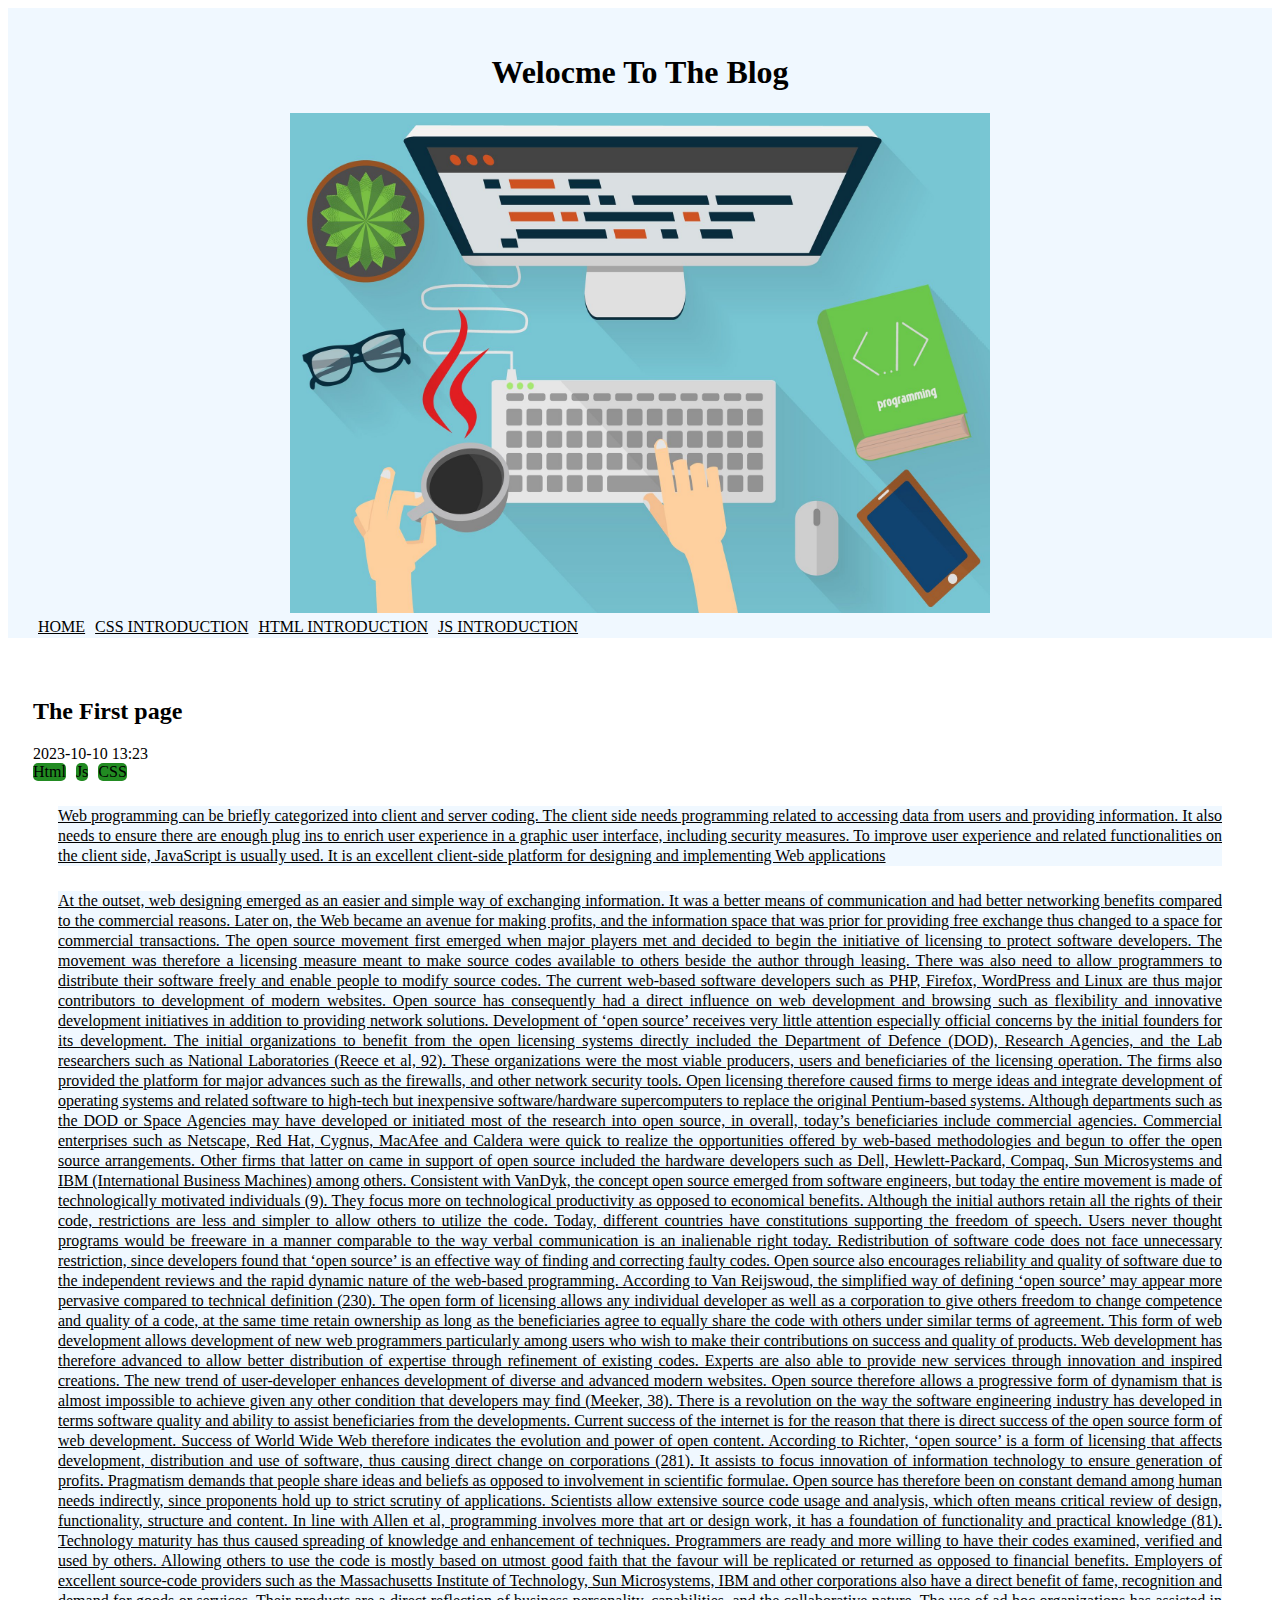
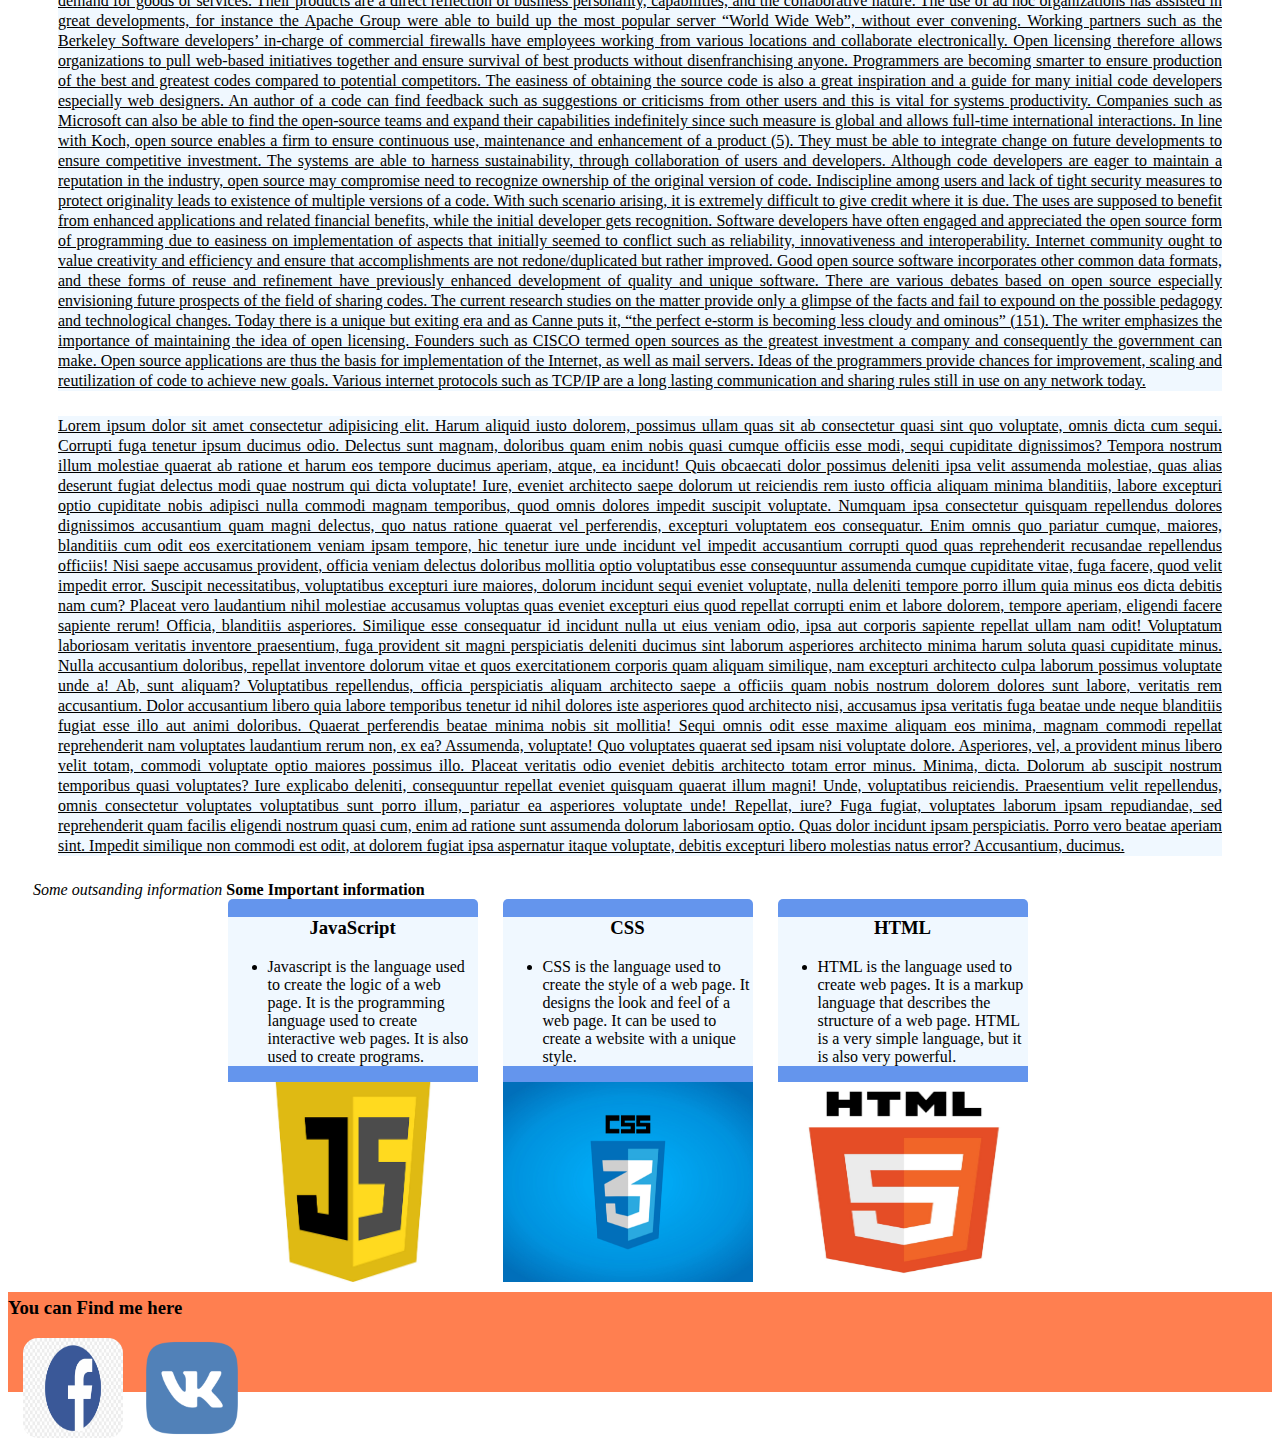
<file: index.html>
<html lang="en">
<head>
    <meta charset="UTF-8">
    <meta http-equiv="X-UA-Compatible" content="IE=edge">
    <meta name="viewport" content="width=device-width, initial-scale=1.0">
    <title>Document</title>
    <link rel="stylesheet" href="style.css">
</head>
<body>
    <header>
        <h1>Welocme To The Blog</h1>
        <img src="img/mainimg.jpg" alt="Main" height="500px" width="700px">
    
    <nav class="navbar">
        
        <ul class="NavList">
            <li>
                <a href="index.html">Home</a>
              
            </li>
            <li>
                <a href="Article1.html">Css Introduction</a>
            </li>
            <li>
                <a href="Article2.html">Html Introduction</a>
            </li>
            <li>
                <a href="Article3.html">JS Introduction</a>
            </li>
        </ul>
        
        
    
    </nav></header>
    <main>
        <section>
            <article id="About"> 
                <h2>The First page</h2>
                
            <time>2023-10-10 13:23</time> 
            <br>
            
            <ul class="TagList">
                <li>
                    <div class="Tag">Html</div> 
                </li>
                <li>
                    <div class="Tag">Js</div> 
                </li>
                <li>
                    <div class="Tag">CSS</div> 
                </li>
            </ul>    
            <p>Web programming can be briefly categorized into client and server coding. The client side needs programming related to accessing data from users and providing information. It also needs to ensure there are enough plug ins to enrich user experience in a graphic user interface, including security measures. To improve user experience and related functionalities on the client side, JavaScript is usually used. It is an excellent client-side platform for designing and implementing Web applications

            </p>
            <p>At the outset, web designing emerged as an easier and simple way of exchanging information. It was a better means of communication and had better networking benefits compared to the commercial reasons. Later on, the Web became an avenue for making profits, and the information space that was prior for providing free exchange thus changed to a space for commercial transactions.

                The open source movement first emerged when major players met and decided to begin the initiative of licensing to protect software developers. The movement was therefore a licensing measure meant to make source codes available to others beside the author through leasing.
                
                There was also need to allow programmers to distribute their software freely and enable people to modify source codes. The current web-based software developers such as PHP, Firefox, WordPress and Linux are thus major contributors to development of modern websites. Open source has consequently had a direct influence on web development and browsing such as flexibility and innovative development initiatives in addition to providing network solutions.
                
                Development of ‘open source’ receives very little attention especially official concerns by the initial founders for its development. The initial organizations to benefit from the open licensing systems directly included the Department of Defence (DOD), Research Agencies, and the Lab researchers such as National Laboratories (Reece et al, 92). These organizations were the most viable producers, users and beneficiaries of the licensing operation.
                
                The firms also provided the platform for major advances such as the firewalls, and other network security tools. Open licensing therefore caused firms to merge ideas and integrate development of operating systems and related software to high-tech but inexpensive software/hardware supercomputers to replace the original Pentium-based systems.
                
                Although departments such as the DOD or Space Agencies may have developed or initiated most of the research into open source, in overall, today’s beneficiaries include commercial agencies. Commercial enterprises such as Netscape, Red Hat, Cygnus, MacAfee and Caldera were quick to realize the opportunities offered by web-based methodologies and begun to offer the open source arrangements.
                
                Other firms that latter on came in support of open source included the hardware developers such as Dell, Hewlett-Packard, Compaq, Sun Microsystems and IBM (International Business Machines) among others. Consistent with VanDyk, the concept open source emerged from software engineers, but today the entire movement is made of technologically motivated individuals (9). They focus more on technological productivity as opposed to economical benefits.
                
                Although the initial authors retain all the rights of their code, restrictions are less and simpler to allow others to utilize the code. Today, different countries have constitutions supporting the freedom of speech. Users never thought programs would be freeware in a manner comparable to the way verbal communication is an inalienable right today. Redistribution of software code does not face unnecessary restriction, since developers found that ‘open source’ is an effective way of finding and correcting faulty codes.
                
                Open source also encourages reliability and quality of software due to the independent reviews and the rapid dynamic nature of the web-based programming. According to Van Reijswoud, the simplified way of defining ‘open source’ may appear more pervasive compared to technical definition (230).
                
                The open form of licensing allows any individual developer as well as a corporation to give others freedom to change competence and quality of a code, at the same time retain ownership as long as the beneficiaries agree to equally share the code with others under similar terms of agreement.
                
                This form of web development allows development of new web programmers particularly among users who wish to make their contributions on success and quality of products. Web development has therefore advanced to allow better distribution of expertise through refinement of existing codes. Experts are also able to provide new services through innovation and inspired creations.
                
                The new trend of user-developer enhances development of diverse and advanced modern websites. Open source therefore allows a progressive form of dynamism that is almost impossible to achieve given any other condition that developers may find (Meeker, 38). There is a revolution on the way the software engineering industry has developed in terms software quality and ability to assist beneficiaries from the developments.
                
                Current success of the internet is for the reason that there is direct success of the open source form of web development. Success of World Wide Web therefore indicates the evolution and power of open content. According to Richter, ‘open source’ is a form of licensing that affects development, distribution and use of software, thus causing direct change on corporations (281). It assists to focus innovation of information technology to ensure generation of profits.
                
                Pragmatism demands that people share ideas and beliefs as opposed to involvement in scientific formulae. Open source has therefore been on constant demand among human needs indirectly, since proponents hold up to strict scrutiny of applications. Scientists allow extensive source code usage and analysis, which often means critical review of design, functionality, structure and content.
                
                In line with Allen et al, programming involves more that art or design work, it has a foundation of functionality and practical knowledge (81). Technology maturity has thus caused spreading of knowledge and enhancement of techniques. Programmers are ready and more willing to have their codes examined, verified and used by others. Allowing others to use the code is mostly based on utmost good faith that the favour will be replicated or returned as opposed to financial benefits.
                
                Employers of excellent source-code providers such as the Massachusetts Institute of Technology, Sun Microsystems, IBM and other corporations also have a direct benefit of fame, recognition and demand for goods or services. Their products are a direct reflection of business personality, capabilities, and the collaborative nature.
                
                The use of ad hoc organizations has assisted in great developments, for instance the Apache Group were able to build up the most popular server “World Wide Web”, without ever convening. Working partners such as the Berkeley Software developers’ in-charge of commercial firewalls have employees working from various locations and collaborate electronically. Open licensing therefore allows organizations to pull web-based initiatives together and ensure survival of best products without disenfranchising anyone.
                
                Programmers are becoming smarter to ensure production of the best and greatest codes compared to potential competitors. The easiness of obtaining the source code is also a great inspiration and a guide for many initial code developers especially web designers. An author of a code can find feedback such as suggestions or criticisms from other users and this is vital for systems productivity.
                
                Companies such as Microsoft can also be able to find the open-source teams and expand their capabilities indefinitely since such measure is global and allows full-time international interactions. In line with Koch, open source enables a firm to ensure continuous use, maintenance and enhancement of a product (5). They must be able to integrate change on future developments to ensure competitive investment. The systems are able to harness sustainability, through collaboration of users and developers.
                
                Although code developers are eager to maintain a reputation in the industry, open source may compromise need to recognize ownership of the original version of code. Indiscipline among users and lack of tight security measures to protect originality leads to existence of multiple versions of a code. With such scenario arising, it is extremely difficult to give credit where it is due. The uses are supposed to benefit from enhanced applications and related financial benefits, while the initial developer gets recognition.
                
                Software developers have often engaged and appreciated the open source form of programming due to easiness on implementation of aspects that initially seemed to conflict such as reliability, innovativeness and interoperability. Internet community ought to value creativity and efficiency and ensure that accomplishments are not redone/duplicated but rather improved.
                
                Good open source software incorporates other common data formats, and these forms of reuse and refinement have previously enhanced development of quality and unique software. There are various debates based on open source especially envisioning future prospects of the field of sharing codes. The current research studies on the matter provide only a glimpse of the facts and fail to expound on the possible pedagogy and technological changes.
                
                Today there is a unique but exiting era and as Canne puts it, “the perfect e-storm is becoming less cloudy and ominous” (151). The writer emphasizes the importance of maintaining the idea of open licensing. Founders such as CISCO termed open sources as the greatest investment a company and consequently the government can make.
                
                Open source applications are thus the basis for implementation of the Internet, as well as mail servers. Ideas of the programmers provide chances for improvement, scaling and reutilization of code to achieve new goals. Various internet protocols such as TCP/IP are a long lasting communication and sharing rules still in use on any network today.</p>
            <p>Lorem ipsum dolor sit amet consectetur adipisicing elit. Harum aliquid iusto dolorem, possimus ullam quas sit ab consectetur quasi sint quo voluptate, omnis dicta cum sequi. Corrupti fuga tenetur ipsum ducimus odio. Delectus sunt magnam, doloribus quam enim nobis quasi cumque officiis esse modi, sequi cupiditate dignissimos? Tempora nostrum illum molestiae quaerat ab ratione et harum eos tempore ducimus aperiam, atque, ea incidunt! Quis obcaecati dolor possimus deleniti ipsa velit assumenda molestiae, quas alias deserunt fugiat delectus modi quae nostrum qui dicta voluptate! Iure, eveniet architecto saepe dolorum ut reiciendis rem iusto officia aliquam minima blanditiis, labore excepturi optio cupiditate nobis adipisci nulla commodi magnam temporibus, quod omnis dolores impedit suscipit voluptate. Numquam ipsa consectetur quisquam repellendus dolores dignissimos accusantium quam magni delectus, quo natus ratione quaerat vel perferendis, excepturi voluptatem eos consequatur. Enim omnis quo pariatur cumque, maiores, blanditiis cum odit eos exercitationem veniam ipsam tempore, hic tenetur iure unde incidunt vel impedit accusantium corrupti quod quas reprehenderit recusandae repellendus officiis! Nisi saepe accusamus provident, officia veniam delectus doloribus mollitia optio voluptatibus esse consequuntur assumenda cumque cupiditate vitae, fuga facere, quod velit impedit error. Suscipit necessitatibus, voluptatibus excepturi iure maiores, dolorum incidunt sequi eveniet voluptate, nulla deleniti tempore porro illum quia minus eos dicta debitis nam cum? Placeat vero laudantium nihil molestiae accusamus voluptas quas eveniet excepturi eius quod repellat corrupti enim et labore dolorem, tempore aperiam, eligendi facere sapiente rerum! Officia, blanditiis asperiores. Similique esse consequatur id incidunt nulla ut eius veniam odio, ipsa aut corporis sapiente repellat ullam nam odit! Voluptatum laboriosam veritatis inventore praesentium, fuga provident sit magni perspiciatis deleniti ducimus sint laborum asperiores architecto minima harum soluta quasi cupiditate minus. Nulla accusantium doloribus, repellat inventore dolorum vitae et quos exercitationem corporis quam aliquam similique, nam excepturi architecto culpa laborum possimus voluptate unde a! Ab, sunt aliquam? Voluptatibus repellendus, officia perspiciatis aliquam architecto saepe a officiis quam nobis nostrum dolorem dolores sunt labore, veritatis rem accusantium. Dolor accusantium libero quia labore temporibus tenetur id nihil dolores iste asperiores quod architecto nisi, accusamus ipsa veritatis fuga beatae unde neque blanditiis fugiat esse illo aut animi doloribus. Quaerat perferendis beatae minima nobis sit mollitia! Sequi omnis odit esse maxime aliquam eos minima, magnam commodi repellat reprehenderit nam voluptates laudantium rerum non, ex ea? Assumenda, voluptate! Quo voluptates quaerat sed ipsam nisi voluptate dolore. Asperiores, vel, a provident minus libero velit totam, commodi voluptate optio maiores possimus illo. Placeat veritatis odio eveniet debitis architecto totam error minus. Minima, dicta. Dolorum ab suscipit nostrum temporibus quasi voluptates? Iure explicabo deleniti, consequuntur repellat eveniet quisquam quaerat illum magni! Unde, voluptatibus reiciendis. Praesentium velit repellendus, omnis consectetur voluptates voluptatibus sunt porro illum, pariatur ea asperiores voluptate unde! Repellat, iure? Fuga fugiat, voluptates laborum ipsam repudiandae, sed reprehenderit quam facilis eligendi nostrum quasi cum, enim ad ratione sunt assumenda dolorum laboriosam optio. Quas dolor incidunt ipsam perspiciatis. Porro vero beatae aperiam sint. Impedit similique non commodi est odit, at dolorem fugiat ipsa aspernatur itaque voluptate, debitis excepturi libero molestias natus error? Accusantium, ducimus.

            </p>  <em>Some outsanding information</em>
            <strong>Some Important information</strong>  
            </article></section>
            <section>
            <div class="Grid" id="Grid1">
                <div class="Card">
                    <div class="CardText">
                    <h3>JavaScript</h3>
                    <ul>
                        <li>Javascript is the language used to create the logic of a web page. It is the programming language used to create interactive web pages. It is also used to create programs.</li>
                        
                    </ul></div><a href="Article3.html">
                    <img src="img/js_thumb.jpg" alt=""></a>
               </div>
                <div class="Card">
                    <div class="CardText">
                    <h3>CSS</h3>
                    <ul>
                        <li>CSS is the language used to create the style of a web page. It designs the look and feel of a web page. It can be used to create a website with a unique style.</li>
                        
                    </ul></div><a href="Article1.html">
                    <img src="img/css.jpg" alt=""></a>
                </div>
                <div class="Card" id="Card3">
                    <div class="CardText">
                    <h3>HTML</h3>
                    <ul>
                        <li>HTML is the language used to create web pages. It is a markup language that describes the structure of a web page. HTML is a very simple language, but it is also very powerful.</li>
                        
                    </ul></div><a href="Article2.html">
                    <img src="img/htmllogo.jpg" alt=""></a>
                </div>
            </div>
            
        </section>
    </main>
    <footer>
        <h3>You can Find me here</h3>
       <a href="Facebook.com"> <img src="img/Facebook.png" alt="Facebook"></a>
       <a href="vk.com"><img src="img/vk.png" alt="VK"></a>
    </footer>
</body>
</html>
</file>
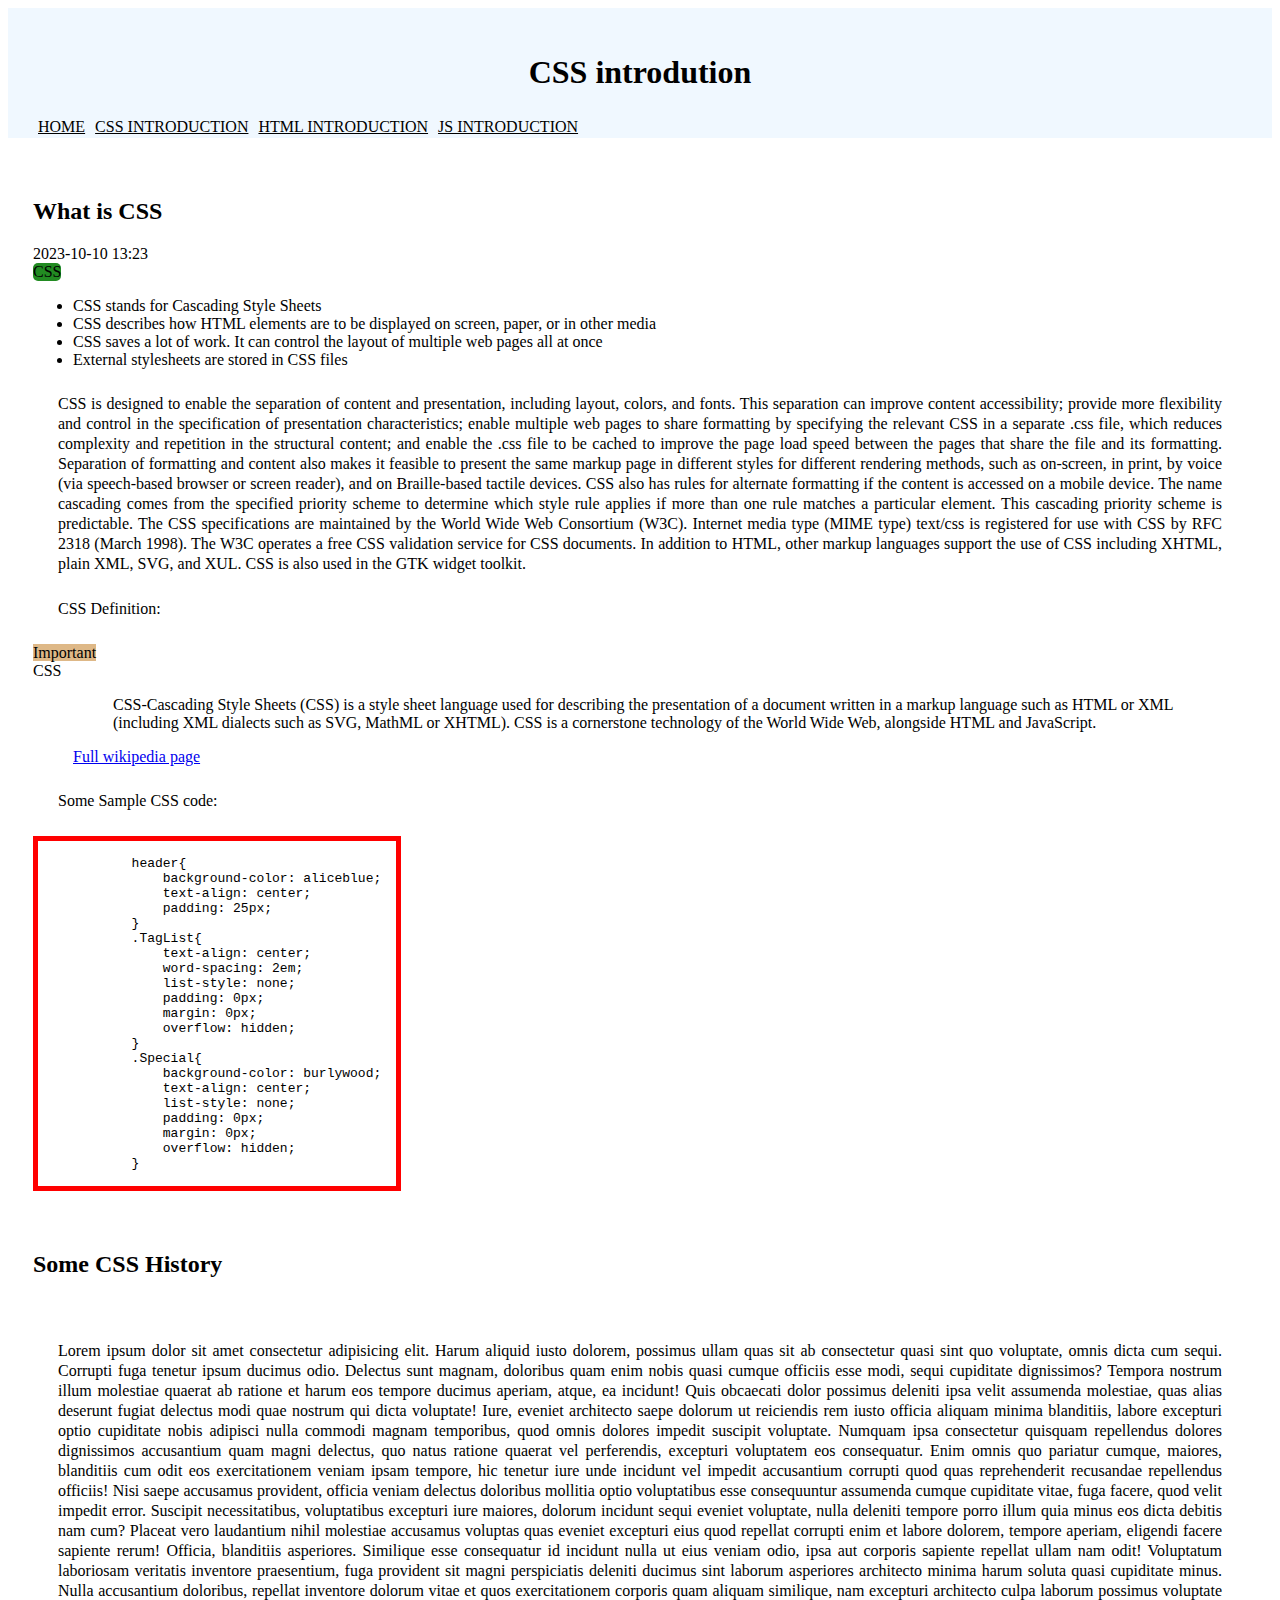
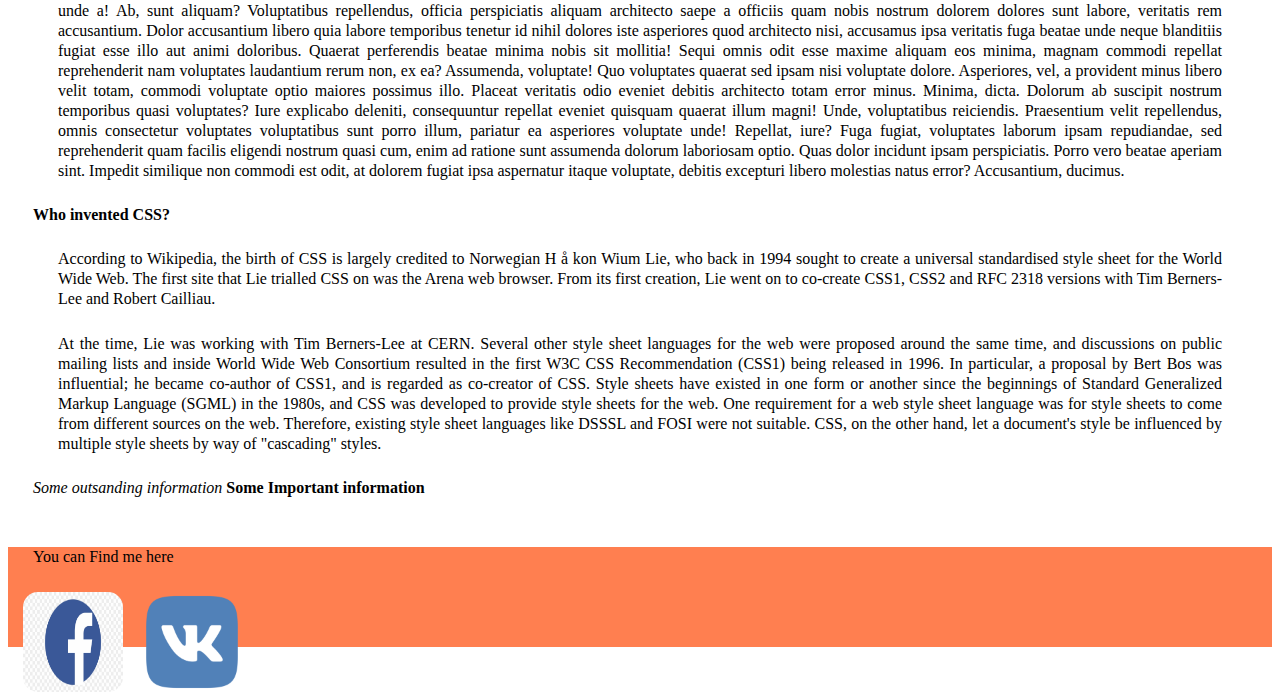
<file: Article1.html>
<html lang="en">
<head>
    <meta charset="UTF-8">
    <meta http-equiv="X-UA-Compatible" content="IE=edge">
    <meta name="viewport" content="width=device-width, initial-scale=1.0">
    <title>Document</title>
    <link rel="stylesheet" href="style.css">
</head>
<body>
    <header>
        <h1>CSS introdution</h1>
        
    
    <nav class="navbar">
        <div>
            <ul class="NavList">
                <li>
                    <a href="index.html">Home</a>
                  
                </li>
                <li>
                    <a href="Article1.html">Css Introduction</a>
                </li>
                <li>
                    <a href="Article2.html">Html Introduction</a>
                </li>
                <li>
                    <a href="Article3.html">JS Introduction</a>
                </li>
            </ul>
        </div>
        
    
    </nav></header>
    <main>
        <section>
            <article> 
                <h2>What is CSS</h2>
                
            <time>2023-10-10 13:23</time> 
            <br>
            
            <ul class="TagList">
                <li>
                    <div class="Tag">CSS</div> 
                </li>
            </ul>    
            <ul>
                <li>CSS stands for Cascading Style Sheets</li>
                <li>CSS describes how HTML elements are to be displayed on screen,  
                paper, or in other media</li>
                <li>CSS saves a lot of work. It can control the layout of 
                multiple web pages all at once</li>
                <li>External stylesheets are stored in CSS files</li>
              </ul>     
            <p>CSS is designed to enable the separation of content and presentation, including layout, colors, and fonts. This separation can improve content accessibility; provide more flexibility and control in the specification of presentation characteristics; enable multiple web pages to share formatting by specifying the relevant CSS in a separate .css file, which reduces complexity and repetition in the structural content; and enable the .css file to be cached to improve the page load speed between the pages that share the file and its formatting.

                Separation of formatting and content also makes it feasible to present the same markup page in different styles for different rendering methods, such as on-screen, in print, by voice (via speech-based browser or screen reader), and on Braille-based tactile devices. CSS also has rules for alternate formatting if the content is accessed on a mobile device.
                
                The name cascading comes from the specified priority scheme to determine which style rule applies if more than one rule matches a particular element. This cascading priority scheme is predictable.
                
                The CSS specifications are maintained by the World Wide Web Consortium (W3C). Internet media type (MIME type) text/css is registered for use with CSS by RFC 2318 (March 1998). The W3C operates a free CSS validation service for CSS documents.
                
                In addition to HTML, other markup languages support the use of CSS including XHTML, plain XML, SVG, and XUL. CSS is also used in the GTK widget toolkit.</p>
            <p>CSS Definition:<dl>
                <dt>CSS</dt>
                <dd><blockquote cite="https://en.wikipedia.org/wiki/CSS">CSS-Cascading Style Sheets (CSS) is a style sheet 
                    language used for describing 
                    the presentation of a document 
                    written in a markup language such as HTML or
                     XML (including XML dialects such as SVG, MathML or XHTML). CSS is a cornerstone technology of the World Wide Web, alongside HTML and JavaScript.
                    </blockquote>
                    <a href="https://en.wikipedia.org/wiki/CSS">Full wikipedia page</a>    
                </dd>
            </dl></p>
            <p>Some Sample CSS code: <pre><code>
            header{
                background-color: aliceblue;
                text-align: center;
                padding: 25px;
            }
            .TagList{
                text-align: center;
                word-spacing: 2em;
                list-style: none;
                padding: 0px;
                margin: 0px;
                overflow: hidden;
            }
            .Special{
                background-color: burlywood;
                text-align: center;
                list-style: none;
                padding: 0px;
                margin: 0px;
                overflow: hidden;
            }</code></pre></p> </article>
            <article>
                <h2>Some CSS History</h2>
                <br>
            <p>Lorem ipsum dolor sit amet consectetur adipisicing elit. Harum aliquid iusto dolorem, possimus ullam quas sit ab consectetur quasi sint quo voluptate, omnis dicta cum sequi. Corrupti fuga tenetur ipsum ducimus odio. Delectus sunt magnam, doloribus quam enim nobis quasi cumque officiis esse modi, sequi cupiditate dignissimos? Tempora nostrum illum molestiae quaerat ab ratione et harum eos tempore ducimus aperiam, atque, ea incidunt! Quis obcaecati dolor possimus deleniti ipsa velit assumenda molestiae, quas alias deserunt fugiat delectus modi quae nostrum qui dicta voluptate! Iure, eveniet architecto saepe dolorum ut reiciendis rem iusto officia aliquam minima blanditiis, labore excepturi optio cupiditate nobis adipisci nulla commodi magnam temporibus, quod omnis dolores impedit suscipit voluptate. Numquam ipsa consectetur quisquam repellendus dolores dignissimos accusantium quam magni delectus, quo natus ratione quaerat vel perferendis, excepturi voluptatem eos consequatur. Enim omnis quo pariatur cumque, maiores, blanditiis cum odit eos exercitationem veniam ipsam tempore, hic tenetur iure unde incidunt vel impedit accusantium corrupti quod quas reprehenderit recusandae repellendus officiis! Nisi saepe accusamus provident, officia veniam delectus doloribus mollitia optio voluptatibus esse consequuntur assumenda cumque cupiditate vitae, fuga facere, quod velit impedit error. Suscipit necessitatibus, voluptatibus excepturi iure maiores, dolorum incidunt sequi eveniet voluptate, nulla deleniti tempore porro illum quia minus eos dicta debitis nam cum? Placeat vero laudantium nihil molestiae accusamus voluptas quas eveniet excepturi eius quod repellat corrupti enim et labore dolorem, tempore aperiam, eligendi facere sapiente rerum! Officia, blanditiis asperiores. Similique esse consequatur id incidunt nulla ut eius veniam odio, ipsa aut corporis sapiente repellat ullam nam odit! Voluptatum laboriosam veritatis inventore praesentium, fuga provident sit magni perspiciatis deleniti ducimus sint laborum asperiores architecto minima harum soluta quasi cupiditate minus. Nulla accusantium doloribus, repellat inventore dolorum vitae et quos exercitationem corporis quam aliquam similique, nam excepturi architecto culpa laborum possimus voluptate unde a! Ab, sunt aliquam? Voluptatibus repellendus, officia perspiciatis aliquam architecto saepe a officiis quam nobis nostrum dolorem dolores sunt labore, veritatis rem accusantium. Dolor accusantium libero quia labore temporibus tenetur id nihil dolores iste asperiores quod architecto nisi, accusamus ipsa veritatis fuga beatae unde neque blanditiis fugiat esse illo aut animi doloribus. Quaerat perferendis beatae minima nobis sit mollitia! Sequi omnis odit esse maxime aliquam eos minima, magnam commodi repellat reprehenderit nam voluptates laudantium rerum non, ex ea? Assumenda, voluptate! Quo voluptates quaerat sed ipsam nisi voluptate dolore. Asperiores, vel, a provident minus libero velit totam, commodi voluptate optio maiores possimus illo. Placeat veritatis odio eveniet debitis architecto totam error minus. Minima, dicta. Dolorum ab suscipit nostrum temporibus quasi voluptates? Iure explicabo deleniti, consequuntur repellat eveniet quisquam quaerat illum magni! Unde, voluptatibus reiciendis. Praesentium velit repellendus, omnis consectetur voluptates voluptatibus sunt porro illum, pariatur ea asperiores voluptate unde! Repellat, iure? Fuga fugiat, voluptates laborum ipsam repudiandae, sed reprehenderit quam facilis eligendi nostrum quasi cum, enim ad ratione sunt assumenda dolorum laboriosam optio. Quas dolor incidunt ipsam perspiciatis. Porro vero beatae aperiam sint. Impedit similique non commodi est odit, at dolorem fugiat ipsa aspernatur itaque voluptate, debitis excepturi libero molestias natus error? Accusantium, ducimus.
            <h4><b>Who invented CSS?</b></h4>
            <p> According to Wikipedia, the birth of CSS is largely credited to Norwegian H å kon Wium Lie, who back in 1994 sought to create a universal standardised style sheet for the World Wide Web. The first site that Lie trialled CSS on was the Arena web browser. From its first creation, Lie went on to co-create CSS1, CSS2 and RFC 2318 versions with Tim Berners-Lee and Robert Cailliau.</p>
            <p>At the time, Lie was working with Tim Berners-Lee at CERN. Several other style sheet languages for the web were proposed around the same time, and discussions on public mailing lists and inside World Wide Web Consortium resulted in the first W3C CSS Recommendation (CSS1) being released in 1996. In particular, a proposal by Bert Bos was influential; he became co-author of CSS1, and is regarded as co-creator of CSS.

                Style sheets have existed in one form or another since the beginnings of Standard Generalized Markup Language (SGML) in the 1980s, and CSS was developed to provide style sheets for the web. One requirement for a web style sheet language was for style sheets to come from different sources on the web. Therefore, existing style sheet languages like DSSSL and FOSI were not suitable. CSS, on the other hand, let a document's style be influenced by multiple style sheets by way of "cascading" styles.</p>
        </p>  <em>Some outsanding information</em>
            <strong>Some Important information</strong>  
            </article>
           
            
        </section>
    </main>
    <footer>
        <p>You can Find me here</p>
       <a href="Facebook.com"> <img src="img/Facebook.png" alt="Facebook"></a>
       <a href="vk.com"><img src="img/vk.png" alt="VK"></a>
        
    </footer>
</body>
</html>
</file>
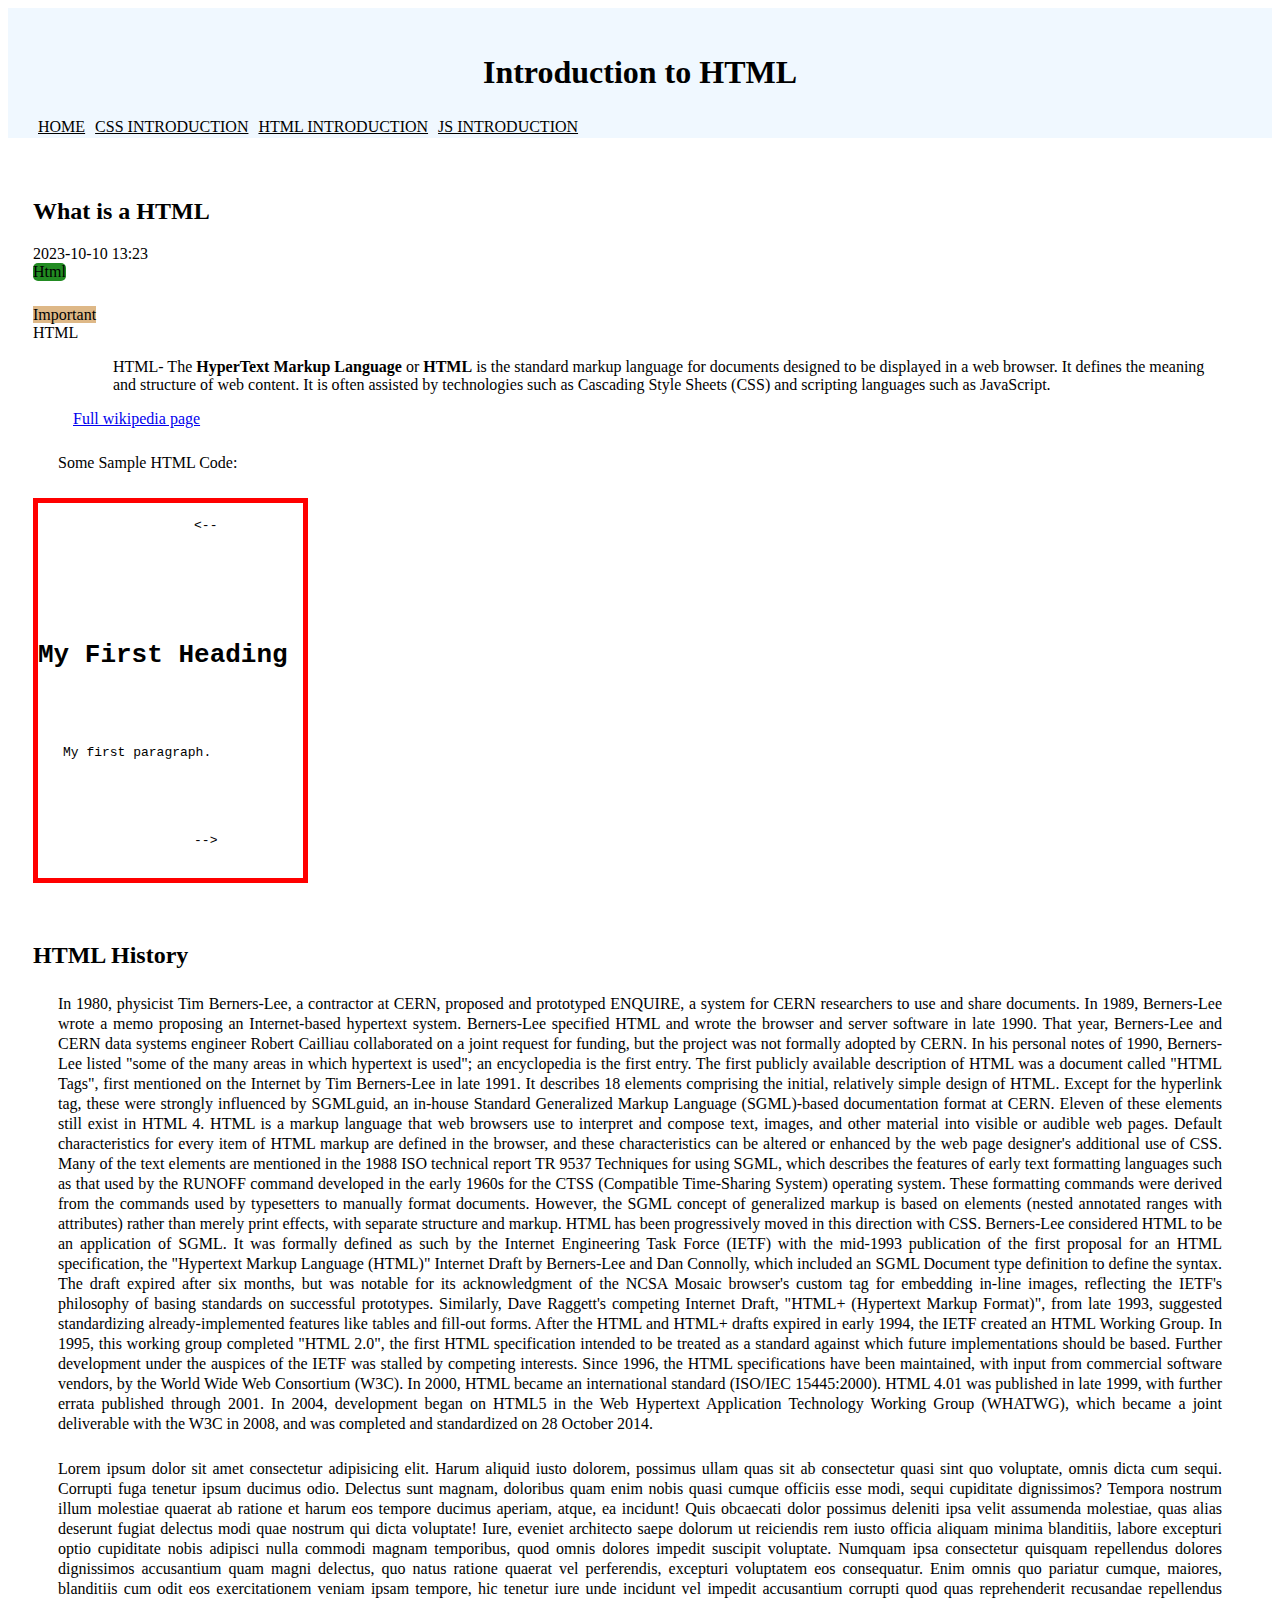
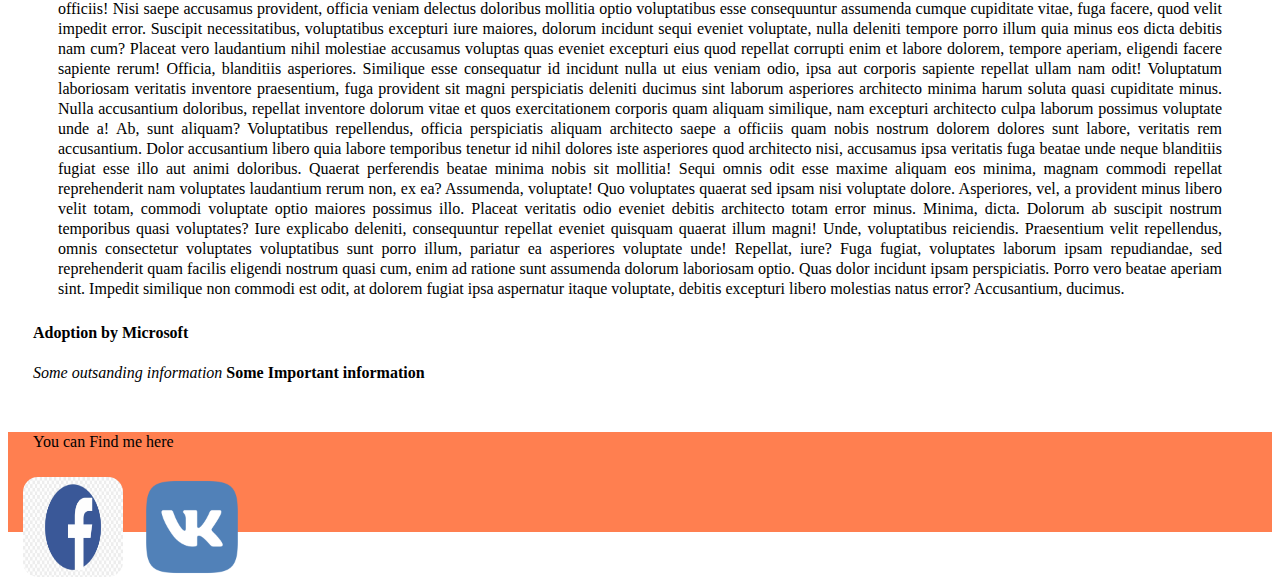
<file: Article2.html>
<html lang="en">
<head>
    <meta charset="UTF-8">
    <meta http-equiv="X-UA-Compatible" content="IE=edge">
    <meta name="viewport" content="width=device-width, initial-scale=1.0">
    <title>Document</title>
    <link rel="stylesheet" href="style.css">
</head>
<body>
    <header>
        <h1>Introduction to HTML</h1>
    
    <nav class="navbar">
        <div>
            <ul class="NavList">
                <li>
                    <a href="index.html">Home</a>
                  
                </li>
                <li>
                    <a href="Article1.html">Css Introduction</a>
                </li>
                <li>
                    <a href="Article2.html">Html Introduction</a>
                </li>
                <li>
                    <a href="Article3.html">JS Introduction</a>
                </li>
            </ul>
        </div>
        
    
    </nav></header>
    <main>
        <section>
            <article> 
                <h2>What is a HTML</h2>
                
            <time>2023-10-10 13:23</time> 
            <br>
            
            <ul class="TagList">
                <li>
                    <div class="Tag">Html</div> 
                </li>
                </ul>  
            
            <p><dl>
                <dt>HTML</dt>
                <dd><blockquote cite="https://en.wikipedia.org/wiki/HTML">HTML- The <b>HyperText Markup Language</b> or 
                    <b>HTML</b> is the standard markup language 
                    for documents designed to be displayed 
                    in a web browser. It defines the meaning and 
                    structure of web content. It is often assisted 
                    by technologies such as Cascading Style Sheets (CSS)
                     and scripting languages such as JavaScript.
                    </blockquote> <a href="https://en.wikipedia.org/wiki/HTML">Full wikipedia page</a>
                </dd>
            </dl></p>
            <p>Some Sample HTML Code:
                <pre><code>
                    <--<! DOCTYPE html /
                    < html >
                    <head>
                    <title>Page Title</title>
                    </head>
                    <body>
                    
                    <h1>My First Heading</h1>
                    <p>My first paragraph.</p>
                    
                    </body>
                    </html>-->
                </code></pre>
            </p></article>
            <article>
                <h2>HTML History</h2>
           <p>In 1980, physicist Tim Berners-Lee, a contractor at CERN, proposed and prototyped ENQUIRE, a system for CERN researchers to use and share documents. In 1989, Berners-Lee wrote a memo proposing an Internet-based hypertext system. Berners-Lee specified HTML and wrote the browser and server software in late 1990. That year, Berners-Lee and CERN data systems engineer Robert Cailliau collaborated on a joint request for funding, but the project was not formally adopted by CERN. In his personal notes of 1990, Berners-Lee listed "some of the many areas in which hypertext is used"; an encyclopedia is the first entry.

            The first publicly available description of HTML was a document called "HTML Tags", first mentioned on the Internet by Tim Berners-Lee in late 1991. It describes 18 elements comprising the initial, relatively simple design of HTML. Except for the hyperlink tag, these were strongly influenced by SGMLguid, an in-house Standard Generalized Markup Language (SGML)-based documentation format at CERN. Eleven of these elements still exist in HTML 4.
            HTML is a markup language that web browsers use to interpret and compose text, images, and other material into visible or audible web pages. Default characteristics for every item of HTML markup are defined in the browser, and these characteristics can be altered or enhanced by the web page designer's additional use of CSS. Many of the text elements are mentioned in the 1988 ISO technical report TR 9537 Techniques for using SGML, which describes the features of early text formatting languages such as that used by the RUNOFF command developed in the early 1960s for the CTSS (Compatible Time-Sharing System) operating system. These formatting commands were derived from the commands used by typesetters to manually format documents. However, the SGML concept of generalized markup is based on elements (nested annotated ranges with attributes) rather than merely print effects, with separate structure and markup. HTML has been progressively moved in this direction with CSS.

            Berners-Lee considered HTML to be an application of SGML. It was formally defined as such by the Internet Engineering Task Force (IETF) with the mid-1993 publication of the first proposal for an HTML specification, the "Hypertext Markup Language (HTML)" Internet Draft by Berners-Lee and Dan Connolly, which included an SGML Document type definition to define the syntax. The draft expired after six months, but was notable for its acknowledgment of the NCSA Mosaic browser's custom tag for embedding in-line images, reflecting the IETF's philosophy of basing standards on successful prototypes. Similarly, Dave Raggett's competing Internet Draft, "HTML+ (Hypertext Markup Format)", from late 1993, suggested standardizing already-implemented features like tables and fill-out forms.
            
            After the HTML and HTML+ drafts expired in early 1994, the IETF created an HTML Working Group. In 1995, this working group completed "HTML 2.0", the first HTML specification intended to be treated as a standard against which future implementations should be based.
            
            Further development under the auspices of the IETF was stalled by competing interests. Since 1996, the HTML specifications have been maintained, with input from commercial software vendors, by the World Wide Web Consortium (W3C). In 2000, HTML became an international standard (ISO/IEC 15445:2000). HTML 4.01 was published in late 1999, with further errata published through 2001. In 2004, development began on HTML5 in the Web Hypertext Application Technology Working Group (WHATWG), which became a joint deliverable with the W3C in 2008, and was completed and standardized on 28 October 2014.
        </p>
            
            
            <p>Lorem ipsum dolor sit amet consectetur adipisicing elit. Harum aliquid iusto dolorem, possimus ullam quas sit ab consectetur quasi sint quo voluptate, omnis dicta cum sequi. Corrupti fuga tenetur ipsum ducimus odio. Delectus sunt magnam, doloribus quam enim nobis quasi cumque officiis esse modi, sequi cupiditate dignissimos? Tempora nostrum illum molestiae quaerat ab ratione et harum eos tempore ducimus aperiam, atque, ea incidunt! Quis obcaecati dolor possimus deleniti ipsa velit assumenda molestiae, quas alias deserunt fugiat delectus modi quae nostrum qui dicta voluptate! Iure, eveniet architecto saepe dolorum ut reiciendis rem iusto officia aliquam minima blanditiis, labore excepturi optio cupiditate nobis adipisci nulla commodi magnam temporibus, quod omnis dolores impedit suscipit voluptate. Numquam ipsa consectetur quisquam repellendus dolores dignissimos accusantium quam magni delectus, quo natus ratione quaerat vel perferendis, excepturi voluptatem eos consequatur. Enim omnis quo pariatur cumque, maiores, blanditiis cum odit eos exercitationem veniam ipsam tempore, hic tenetur iure unde incidunt vel impedit accusantium corrupti quod quas reprehenderit recusandae repellendus officiis! Nisi saepe accusamus provident, officia veniam delectus doloribus mollitia optio voluptatibus esse consequuntur assumenda cumque cupiditate vitae, fuga facere, quod velit impedit error. Suscipit necessitatibus, voluptatibus excepturi iure maiores, dolorum incidunt sequi eveniet voluptate, nulla deleniti tempore porro illum quia minus eos dicta debitis nam cum? Placeat vero laudantium nihil molestiae accusamus voluptas quas eveniet excepturi eius quod repellat corrupti enim et labore dolorem, tempore aperiam, eligendi facere sapiente rerum! Officia, blanditiis asperiores. Similique esse consequatur id incidunt nulla ut eius veniam odio, ipsa aut corporis sapiente repellat ullam nam odit! Voluptatum laboriosam veritatis inventore praesentium, fuga provident sit magni perspiciatis deleniti ducimus sint laborum asperiores architecto minima harum soluta quasi cupiditate minus. Nulla accusantium doloribus, repellat inventore dolorum vitae et quos exercitationem corporis quam aliquam similique, nam excepturi architecto culpa laborum possimus voluptate unde a! Ab, sunt aliquam? Voluptatibus repellendus, officia perspiciatis aliquam architecto saepe a officiis quam nobis nostrum dolorem dolores sunt labore, veritatis rem accusantium. Dolor accusantium libero quia labore temporibus tenetur id nihil dolores iste asperiores quod architecto nisi, accusamus ipsa veritatis fuga beatae unde neque blanditiis fugiat esse illo aut animi doloribus. Quaerat perferendis beatae minima nobis sit mollitia! Sequi omnis odit esse maxime aliquam eos minima, magnam commodi repellat reprehenderit nam voluptates laudantium rerum non, ex ea? Assumenda, voluptate! Quo voluptates quaerat sed ipsam nisi voluptate dolore. Asperiores, vel, a provident minus libero velit totam, commodi voluptate optio maiores possimus illo. Placeat veritatis odio eveniet debitis architecto totam error minus. Minima, dicta. Dolorum ab suscipit nostrum temporibus quasi voluptates? Iure explicabo deleniti, consequuntur repellat eveniet quisquam quaerat illum magni! Unde, voluptatibus reiciendis. Praesentium velit repellendus, omnis consectetur voluptates voluptatibus sunt porro illum, pariatur ea asperiores voluptate unde! Repellat, iure? Fuga fugiat, voluptates laborum ipsam repudiandae, sed reprehenderit quam facilis eligendi nostrum quasi cum, enim ad ratione sunt assumenda dolorum laboriosam optio. Quas dolor incidunt ipsam perspiciatis. Porro vero beatae aperiam sint. Impedit similique non commodi est odit, at dolorem fugiat ipsa aspernatur itaque voluptate, debitis excepturi libero molestias natus error? Accusantium, ducimus.

            </p> 
            <h4><b>Adoption by Microsoft</h4></b>
            <em>Some outsanding information</em>
            <strong>Some Important information</strong>  
             </article>
            
        </section>
    </main>
    <footer>
        <p>You can Find me here</p>
       <a href="Facebook.com"> <img src="img/Facebook.png" alt="Facebook"></a>
       <a href="vk.com"><img src="img/vk.png" alt="VK"></a>
        
    </footer>
</body>
</html>
</file>
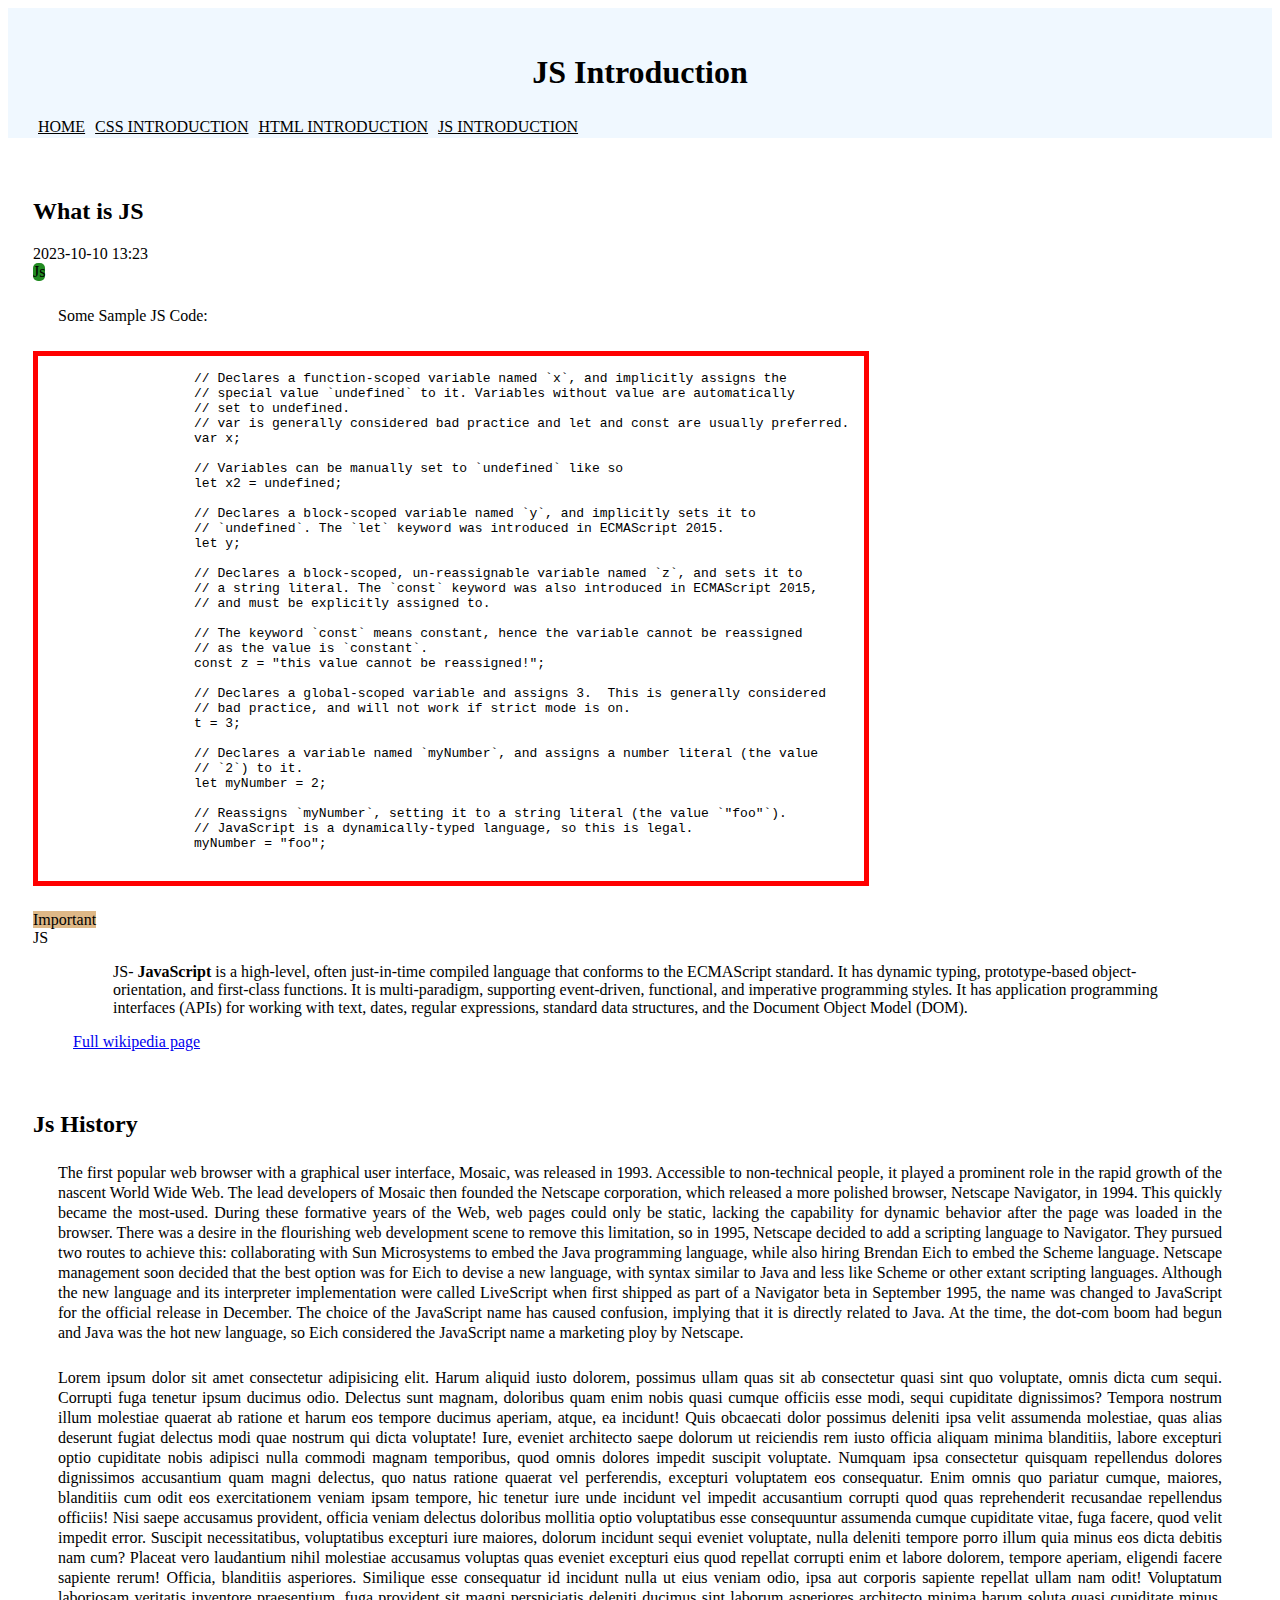
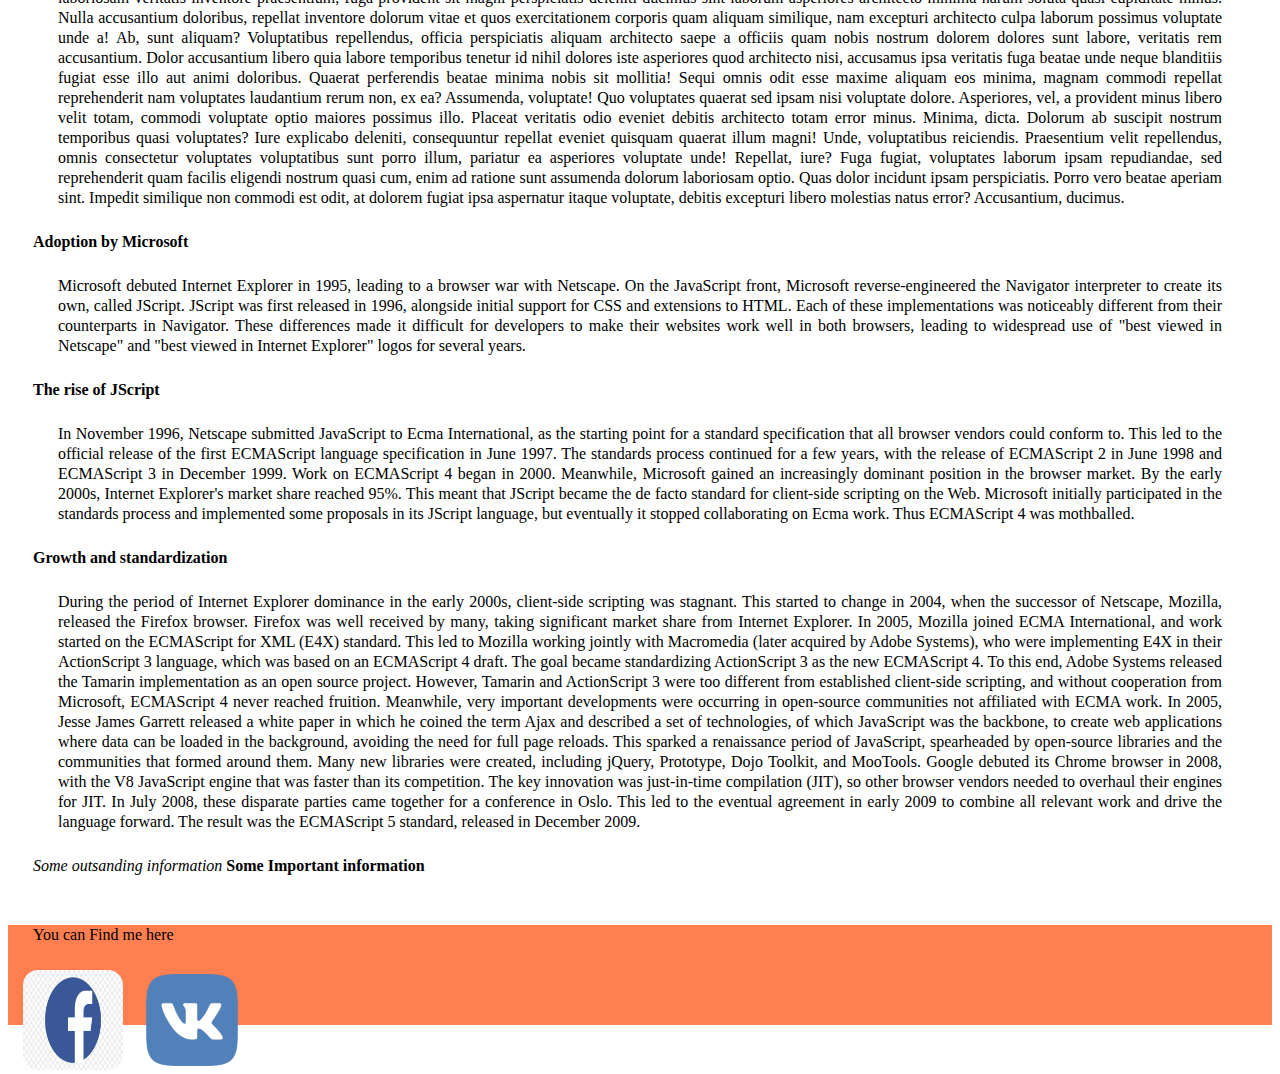
<file: Article3.html>
<html lang="en">
<head>
    <meta charset="UTF-8">
    <meta http-equiv="X-UA-Compatible" content="IE=edge">
    <meta name="viewport" content="width=device-width, initial-scale=1.0">
    <title>Document</title>
    <link rel="stylesheet" href="style.css">
</head>
<body>
    <header>
        <h1>JS Introduction</h1>
       
    
    <nav class="navbar">
        <div>
            <ul class="NavList">
                <li>
                    <a href="index.html">Home</a>
                  
                </li>
                <li>
                    <a href="Article1.html">Css Introduction</a>
                </li>
                <li>
                    <a href="Article2.html">Html Introduction</a>
                </li>
                <li>
                    <a href="Article3.html">JS Introduction</a>
                </li>
            </ul>
        </div>
        
    
    </nav></header>
    <main>
        <section>
            <article> 
                <h2>What is JS</h2>
                
            <time>2023-10-10 13:23</time> 
            <br>
            
            <ul class="TagList">
               
                <li>
                    <div class="Tag">Js</div> 
                </li>
                
            </ul>     
            <p>Some Sample JS Code:
                <pre><code>
                    // Declares a function-scoped variable named `x`, and implicitly assigns the
                    // special value `undefined` to it. Variables without value are automatically
                    // set to undefined.
                    // var is generally considered bad practice and let and const are usually preferred.
                    var x;
                    
                    // Variables can be manually set to `undefined` like so
                    let x2 = undefined;
                    
                    // Declares a block-scoped variable named `y`, and implicitly sets it to
                    // `undefined`. The `let` keyword was introduced in ECMAScript 2015.
                    let y;
                    
                    // Declares a block-scoped, un-reassignable variable named `z`, and sets it to
                    // a string literal. The `const` keyword was also introduced in ECMAScript 2015,
                    // and must be explicitly assigned to.
                    
                    // The keyword `const` means constant, hence the variable cannot be reassigned
                    // as the value is `constant`.
                    const z = "this value cannot be reassigned!";
                    
                    // Declares a global-scoped variable and assigns 3.  This is generally considered
                    // bad practice, and will not work if strict mode is on.
                    t = 3;
                    
                    // Declares a variable named `myNumber`, and assigns a number literal (the value
                    // `2`) to it.
                    let myNumber = 2;
                    
                    // Reassigns `myNumber`, setting it to a string literal (the value `"foo"`).
                    // JavaScript is a dynamically-typed language, so this is legal.
                    myNumber = "foo";
                </code></pre>
            </p>
            <p><dl>
                <dt>JS</dt>
                <dd><blockquote cite="https://en.wikipedia.org/wiki/JavaScript">JS- <b>JavaScript</b> is a high-level, often just-in-time compiled language that conforms to the ECMAScript standard.
                     It has dynamic typing, prototype-based object-orientation, and first-class functions. It is multi-paradigm, supporting event-driven, functional, and imperative programming styles. 
                     It has application programming interfaces (APIs) for working with text, 
                     dates, regular expressions, standard data structures, 
                     and the Document Object Model (DOM).</blockquote>
                     <a href="https://en.wikipedia.org/wiki/JavaScript">Full wikipedia page</a>
                    </dd>
                     
            </dl></p></article>
            <article>
            <h2>Js History</h2>    
            <p><p>The first popular web browser with a graphical user interface, Mosaic, was released in 1993. Accessible to non-technical people, it played a prominent role in the rapid growth of the nascent World Wide Web. The lead developers of Mosaic then founded the Netscape corporation, which released a more polished browser, Netscape Navigator, in 1994. This quickly became the most-used.

                During these formative years of the Web, web pages could only be static, lacking the capability for dynamic behavior after the page was loaded in the browser. There was a desire in the flourishing web development scene to remove this limitation, so in 1995, Netscape decided to add a scripting language to Navigator. They pursued two routes to achieve this: collaborating with Sun Microsystems to embed the Java programming language, while also hiring Brendan Eich to embed the Scheme language.
                
                Netscape management soon decided that the best option was for Eich to devise a new language, with syntax similar to Java and less like Scheme or other extant scripting languages. Although the new language and its interpreter implementation were called LiveScript when first shipped as part of a Navigator beta in September 1995, the name was changed to JavaScript for the official release in December.
                
                The choice of the JavaScript name has caused confusion, implying that it is directly related to Java. At the time, the dot-com boom had begun and Java was the hot new language, so Eich considered the JavaScript name a marketing ploy by Netscape.</p></p>
            <p>Lorem ipsum dolor sit amet consectetur adipisicing elit. Harum aliquid iusto dolorem, possimus ullam quas sit ab consectetur quasi sint quo voluptate, omnis dicta cum sequi. Corrupti fuga tenetur ipsum ducimus odio. Delectus sunt magnam, doloribus quam enim nobis quasi cumque officiis esse modi, sequi cupiditate dignissimos? Tempora nostrum illum molestiae quaerat ab ratione et harum eos tempore ducimus aperiam, atque, ea incidunt! Quis obcaecati dolor possimus deleniti ipsa velit assumenda molestiae, quas alias deserunt fugiat delectus modi quae nostrum qui dicta voluptate! Iure, eveniet architecto saepe dolorum ut reiciendis rem iusto officia aliquam minima blanditiis, labore excepturi optio cupiditate nobis adipisci nulla commodi magnam temporibus, quod omnis dolores impedit suscipit voluptate. Numquam ipsa consectetur quisquam repellendus dolores dignissimos accusantium quam magni delectus, quo natus ratione quaerat vel perferendis, excepturi voluptatem eos consequatur. Enim omnis quo pariatur cumque, maiores, blanditiis cum odit eos exercitationem veniam ipsam tempore, hic tenetur iure unde incidunt vel impedit accusantium corrupti quod quas reprehenderit recusandae repellendus officiis! Nisi saepe accusamus provident, officia veniam delectus doloribus mollitia optio voluptatibus esse consequuntur assumenda cumque cupiditate vitae, fuga facere, quod velit impedit error. Suscipit necessitatibus, voluptatibus excepturi iure maiores, dolorum incidunt sequi eveniet voluptate, nulla deleniti tempore porro illum quia minus eos dicta debitis nam cum? Placeat vero laudantium nihil molestiae accusamus voluptas quas eveniet excepturi eius quod repellat corrupti enim et labore dolorem, tempore aperiam, eligendi facere sapiente rerum! Officia, blanditiis asperiores. Similique esse consequatur id incidunt nulla ut eius veniam odio, ipsa aut corporis sapiente repellat ullam nam odit! Voluptatum laboriosam veritatis inventore praesentium, fuga provident sit magni perspiciatis deleniti ducimus sint laborum asperiores architecto minima harum soluta quasi cupiditate minus. Nulla accusantium doloribus, repellat inventore dolorum vitae et quos exercitationem corporis quam aliquam similique, nam excepturi architecto culpa laborum possimus voluptate unde a! Ab, sunt aliquam? Voluptatibus repellendus, officia perspiciatis aliquam architecto saepe a officiis quam nobis nostrum dolorem dolores sunt labore, veritatis rem accusantium. Dolor accusantium libero quia labore temporibus tenetur id nihil dolores iste asperiores quod architecto nisi, accusamus ipsa veritatis fuga beatae unde neque blanditiis fugiat esse illo aut animi doloribus. Quaerat perferendis beatae minima nobis sit mollitia! Sequi omnis odit esse maxime aliquam eos minima, magnam commodi repellat reprehenderit nam voluptates laudantium rerum non, ex ea? Assumenda, voluptate! Quo voluptates quaerat sed ipsam nisi voluptate dolore. Asperiores, vel, a provident minus libero velit totam, commodi voluptate optio maiores possimus illo. Placeat veritatis odio eveniet debitis architecto totam error minus. Minima, dicta. Dolorum ab suscipit nostrum temporibus quasi voluptates? Iure explicabo deleniti, consequuntur repellat eveniet quisquam quaerat illum magni! Unde, voluptatibus reiciendis. Praesentium velit repellendus, omnis consectetur voluptates voluptatibus sunt porro illum, pariatur ea asperiores voluptate unde! Repellat, iure? Fuga fugiat, voluptates laborum ipsam repudiandae, sed reprehenderit quam facilis eligendi nostrum quasi cum, enim ad ratione sunt assumenda dolorum laboriosam optio. Quas dolor incidunt ipsam perspiciatis. Porro vero beatae aperiam sint. Impedit similique non commodi est odit, at dolorem fugiat ipsa aspernatur itaque voluptate, debitis excepturi libero molestias natus error? Accusantium, ducimus.
            
            </p> 
            <h4><b>Adoption by Microsoft</h4></b>
            
            <p>Microsoft debuted Internet Explorer in 1995, leading to a browser war with Netscape. On the JavaScript front, Microsoft reverse-engineered the Navigator interpreter to create its own, called JScript.

                JScript was first released in 1996, alongside initial support for CSS and extensions to HTML. Each of these implementations was noticeably different from their counterparts in Navigator. These differences made it difficult for developers to make their websites work well in both browsers, leading to widespread use of "best viewed in Netscape" and "best viewed in Internet Explorer" logos for several years.</p>
            <h4><b>The rise of JScript</h4></b>
            <p>In November 1996, Netscape submitted JavaScript to Ecma International, as the starting point for a standard specification that all browser vendors could conform to. This led to the official release of the first ECMAScript language specification in June 1997.

                The standards process continued for a few years, with the release of ECMAScript 2 in June 1998 and ECMAScript 3 in December 1999. Work on ECMAScript 4 began in 2000.
                
                Meanwhile, Microsoft gained an increasingly dominant position in the browser market. By the early 2000s, Internet Explorer's market share reached 95%. This meant that JScript became the de facto standard for client-side scripting on the Web.
                
                Microsoft initially participated in the standards process and implemented some proposals in its JScript language, but eventually it stopped collaborating on Ecma work. Thus ECMAScript 4 was mothballed.</p>
            <h4><b>Growth and standardization</h4></b>  
            <p>During the period of Internet Explorer dominance in the early 2000s, client-side scripting was stagnant. This started to change in 2004, when the successor of Netscape, Mozilla, released the Firefox browser. Firefox was well received by many, taking significant market share from Internet Explorer.

                In 2005, Mozilla joined ECMA International, and work started on the ECMAScript for XML (E4X) standard. This led to Mozilla working jointly with Macromedia (later acquired by Adobe Systems), who were implementing E4X in their ActionScript 3 language, which was based on an ECMAScript 4 draft. The goal became standardizing ActionScript 3 as the new ECMAScript 4. To this end, Adobe Systems released the Tamarin implementation as an open source project. However, Tamarin and ActionScript 3 were too different from established client-side scripting, and without cooperation from Microsoft, ECMAScript 4 never reached fruition.
                
                Meanwhile, very important developments were occurring in open-source communities not affiliated with ECMA work. In 2005, Jesse James Garrett released a white paper in which he coined the term Ajax and described a set of technologies, of which JavaScript was the backbone, to create web applications where data can be loaded in the background, avoiding the need for full page reloads. This sparked a renaissance period of JavaScript, spearheaded by open-source libraries and the communities that formed around them. Many new libraries were created, including jQuery, Prototype, Dojo Toolkit, and MooTools.
                
                Google debuted its Chrome browser in 2008, with the V8 JavaScript engine that was faster than its competition. The key innovation was just-in-time compilation (JIT), so other browser vendors needed to overhaul their engines for JIT.
                
                In July 2008, these disparate parties came together for a conference in Oslo. This led to the eventual agreement in early 2009 to combine all relevant work and drive the language forward. The result was the ECMAScript 5 standard, released in December 2009.</p>  
                <em>Some outsanding information</em>
            <strong>Some Important information</strong>  
            </article>
            
        </section>
    </main>
    <footer>
        <p>You can Find me here</p>
       <a href="Facebook.com"> <img src="img/Facebook.png" alt="Facebook"></a>
       <a href="vk.com"><img src="img/vk.png" alt="VK"></a>
        
    </footer>
</body>
</html>
</file>
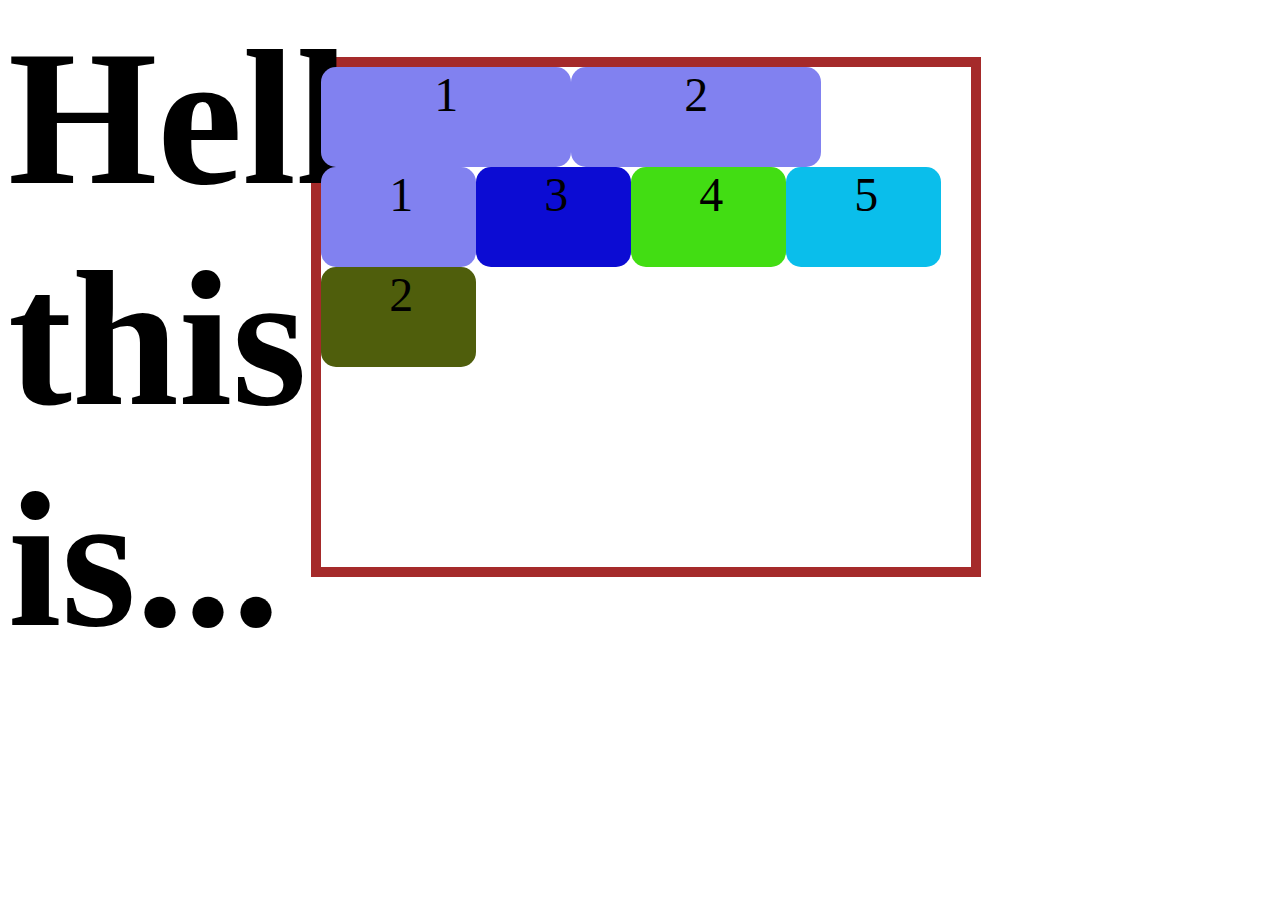
<file: flex.html>
<html lang="en">
<head>
    <meta charset="UTF-8">
    <meta http-equiv="X-UA-Compatible" content="IE=edge">
    <meta name="viewport" content="width=device-width, initial-scale=1.0">
    <title>Document</title>
    <link rel="stylesheet" href="style_flex.css">
</head>
<body>
    <main>
      <aside><div class="text"><h1>Hello this is...</h1></div></aside> 
      <section> <div class="container">
        <div class="box1" id="box11">1</div>
        <div class="box1" id="box12">2</div>
        <div class="box" id="box1">1</div>
        <div class="box" id="box2">2</div>
        <div class="box" id="box3">3</div>
        <div class="box" id="box4">4</div>
        <div class="box" id="box5">5</div>
      
        </div>
            
     
    </section>
  
    </main>
    
    
   <!--    <div class="contatiner"> 
            
            
        </div><article> </article><p><h2></h2>
            <p>
            Hello this is...
            </p>
                Hello this is...
                </p></div> -->
    
</body>
</html>
</file>
<file: style.css>
header{
    background-color: aliceblue;
    text-align: center;
    padding: 25px;
}
.TagList{
    text-align: center;
    word-spacing: 2em;
    list-style: none;
    padding: 0px;
    margin: 0px;
    overflow: hidden;
}
p{
    text-align: justify;
    margin: 25px;
}
nav{
    position: unset;
    display: block;
    width: auto;
    height: auto;
    background: none;
}
article{
    padding-top: 15px;
}
footer h3{
    padding-top: 5px;
}
footer img{
    display: inline;
    width: 50px;
    height: 50px;
    margin-left: 15px;
    border-radius: 15px;
}
.NavList a{
    
        color: black;
        display: block;
        text-transform: uppercase;
        padding: 5px;
    
}
.NavList{
    display: inline;
    
    text-align: center;
    list-style: none;
    padding: 0px;
    margin: 0px;
    margin-top: 25px;
    overflow: hidden;
    a{
        color: black;
        display: block;
        &:hover{
            background: rgb(223, 205, 205);
        }
    }
}
article code{
    justify-content: center;
}
code{
    display: inline-block;
    border: 5px solid red;
    padding-right: 15px;
    padding-bottom: 15px;
}
/*.navbar a{
    text-decoration: none;
    display: inline-block;
    text-align: center;
    padding: 15px;
}*/
.NavList li{
    float: left;

    
}
article p::first-line{
    text-decoration: dashed;
}
p:lang(en){
    text-transform: none;
}
p:lang(ru){
    text-transform: uppercase;
}
#About p{
    text-decoration: underline;
    background-color: aliceblue;
}
img + p{
    margin-top: 15px;
    padding-top: 15px;
}
dl::before{
    content: "Important";
    border: 5px;
    background-color: burlywood;
    text-decoration-color: blueviolet;
}
.NavList li:hover{
    text-decoration: underline;
}
main{
    padding: 25px;
}
p{
    text-align: justify;
    line-height: 20px;
}
h2{
    text-align: left
}

.TagList li{
    float: left;
    margin-right: 10px;
    background-color: forestgreen;
    border-radius: 5px;
}
footer{
    height: 100px;
    background-color: coral;
    img{
        width: 100px;
        height: 100px
    }
}
.Grid{
    display: flex;
    flex-direction:row;
    flex-wrap:nowrap;
    align-content:center;
    justify-content: center;
    border: 0px solid brown;
    height: 350px;
    width: 100%;
    border-radius: 15px;
}
.Card{
    border-radius: 10px;
    margin-right: 25px;
    background-color: cornflowerblue;
    border-radius: 5px;
    height: 350px;
    width: 250px;
    background-image:initial;
    box-shadow: 15px black;
    
}
.CardText{
    display:block;
    background-color: aliceblue;

}
.CardText h3{
    text-align: center;
}
.Card img{
    height: 200px;
    width: 250px;
    
}
.CardText :hover{
    display: block;
}
a:hover{
    background-color: rgb(235, 211, 211);
}
a:focus{
    background-color: brown;
}
</file>
<file: style_flex.css>
.container{
    display: flex;
    flex-direction:row;
    flex-wrap:wrap;
    align-content:start;
    border: 10px solid brown;
    height: 500px;
    width: 650px;
   
    flex: none;
    margin-left: 30%;
    margin-top: -10%;
}
.container1{
    display: flex;
    flex-direction: row;
    flex-wrap: nowrap;
    height: 250px;
    width: 550px;
    margin-left: 40%;
}
aside{
    flex: none;
    width: 20%;
}
section{
    width: 80%;
}
article{
    width: 0%;
}
.box{
    width: 150px;
    height: 100px;
    font-size: 3em;
    text-align: center;
    border-radius: 15px;
    padding-left: 5px;
    box-shadow:black 4em;
}

.text{
    width: 150px;
    height:150px;
    font-size: 6em;
    flex: left;
}
.box1{
    width: 250px;
    height: 100px;
    font-size: 3em;
    text-align: center;
    border-radius: 15px;
    padding-left: 0px;
    box-shadow: 5em;
}
#box1{
    order: 3;
    align-self: start;
    background-color: rgb(129, 129, 240);
   
}
#box11{
    order: 1;
    align-self: start;
    background-color: rgb(129, 129, 240);
   
}
#box12{
    order: 2;
    align-self: start;
    background-color: rgb(129, 129, 240);
   
}
#box1 h1{
    
    flex:left;
}
#box2{
    order: 6;
    align-self: start;
    background-color: rgb(79, 94, 12);
}
#box3{
   align-self: start;
   order: 3;
    background-color: rgb(12, 12, 211);
}
#box4{
    align-self: start;
    order: 4;
    background-color: rgb(66, 221, 19);
}
#box5{
     align-self: start;
     order: 5;
    background-color: rgb(10, 190, 235);
}
</file>
